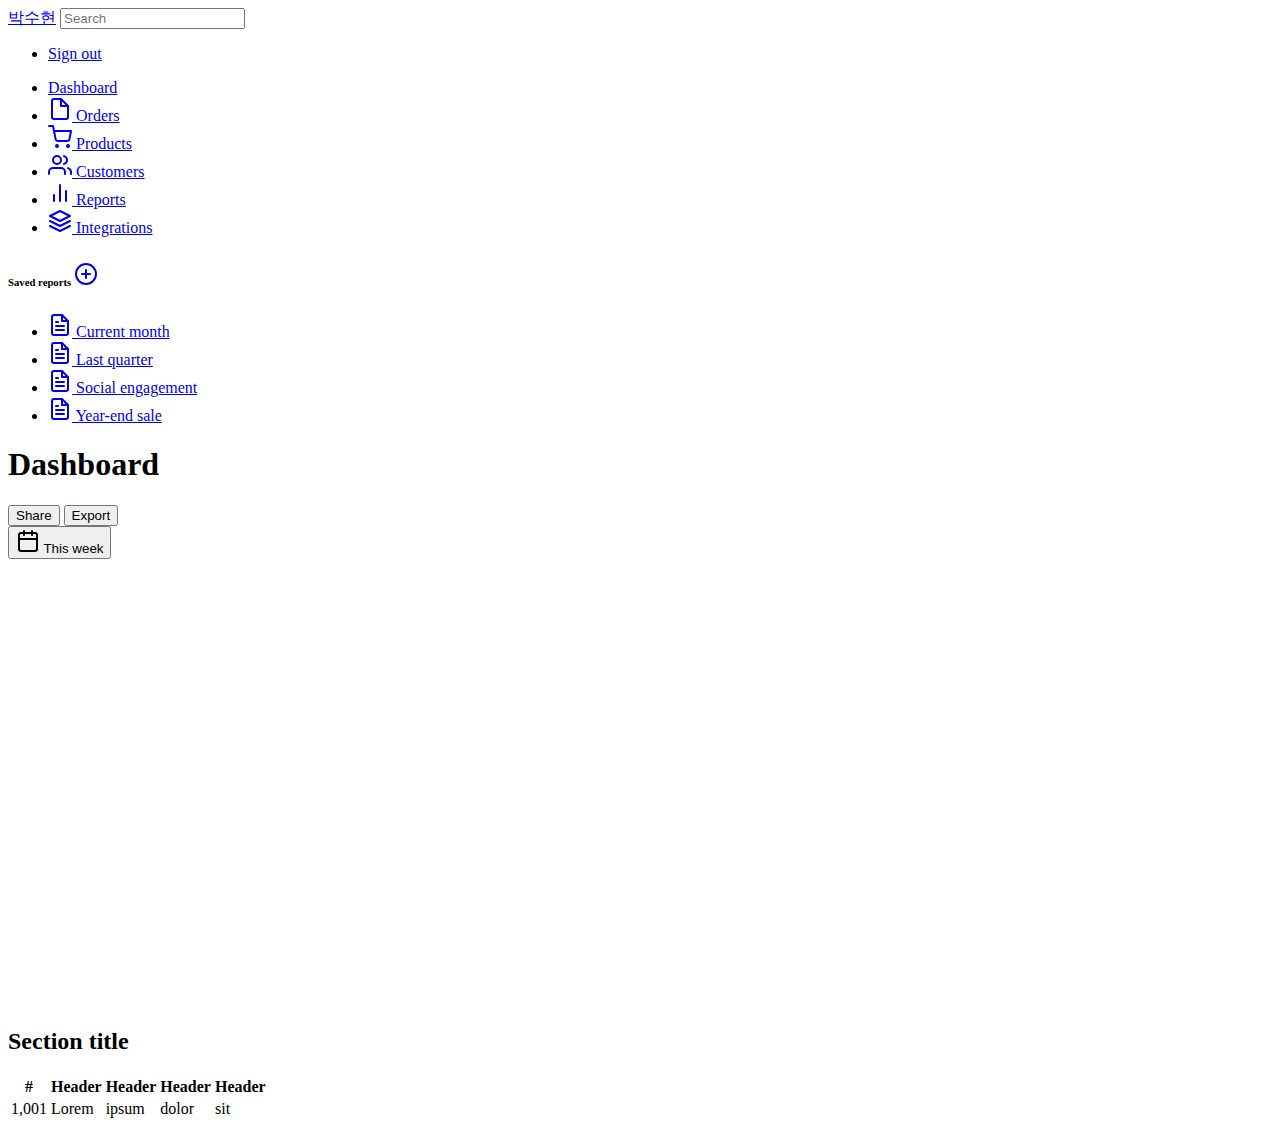
<file: src/main/resources/templates/index.html>
<!DOCTYPE html>
<html lang="en" xmlns:th="http://www.thymeleaf.org">
<head>
    <meta charset="utf-8">

    <!-- Bootstrap core CSS -->
    <meta name="viewport" content="width=device-width, initial-scale=1">
    <link href="https://cdn.jsdelivr.net/npm/bootstrap@5.2.0/dist/css/bootstrap.min.css" rel="stylesheet"
          integrity="sha384-gH2yIJqKdNHPEq0n4Mqa/HGKIhSkIHeL5AyhkYV8i59U5AR6csBvApHHNl/vI1Bx" crossorigin="anonymous">

    <!-- Custom styles for this template -->
    <link th:href="@{/css/dashboard.css}" rel="stylesheet"/>

    <title>대시보드</title>

</head>
<body>
<nav class="navbar navbar-dark sticky-top bg-dark flex-md-nowrap p-0">
    <a class="navbar-brand col-sm-3 col-md-2 me-0 ps-3" href="#">박수현</a>
    <input class="form-control form-control-dark w-100" type="text" placeholder="Search" aria-label="Search">
    <ul class="navbar-nav px-3">
        <li class="nav-item text-nowrap">
            <a class="nav-link" href="/logout">Sign out</a>
        </li>
    </ul>
</nav>

<div class="container-fluid">
    <div class="row">
        <nav class="col-md-2 d-none d-md-block bg-light sidebar">
            <div class="sidebar-sticky">
                <ul class="nav flex-column">
                    <!-- >>> 메뉴 목록  -->
                    <li class="nav-item">
                        <a class="nav-link active" href="#">
                            Dashboard
                        </a>
                    </li>
                    <li class="nav-item">
                        <a class="nav-link" href="#">
                            <svg xmlns="http://www.w3.org/2000/svg" width="24" height="24" viewBox="0 0 24 24"
                                 fill="none" stroke="currentColor" stroke-width="2" stroke-linecap="round"
                                 stroke-linejoin="round" class="feather feather-file">
                                <path d="M13 2H6a2 2 0 0 0-2 2v16a2 2 0 0 0 2 2h12a2 2 0 0 0 2-2V9z"></path>
                                <polyline points="13 2 13 9 20 9"></polyline>
                            </svg>
                            Orders
                        </a>
                    </li>
                    <li class="nav-item">
                        <a class="nav-link" href="#">
                            <svg xmlns="http://www.w3.org/2000/svg" width="24" height="24" viewBox="0 0 24 24"
                                 fill="none" stroke="currentColor" stroke-width="2" stroke-linecap="round"
                                 stroke-linejoin="round" class="feather feather-shopping-cart">
                                <circle cx="9" cy="21" r="1"></circle>
                                <circle cx="20" cy="21" r="1"></circle>
                                <path d="M1 1h4l2.68 13.39a2 2 0 0 0 2 1.61h9.72a2 2 0 0 0 2-1.61L23 6H6"></path>
                            </svg>
                            Products
                        </a>
                    </li>
                    <li class="nav-item">
                        <a class="nav-link" href="#">
                            <svg xmlns="http://www.w3.org/2000/svg" width="24" height="24" viewBox="0 0 24 24"
                                 fill="none" stroke="currentColor" stroke-width="2" stroke-linecap="round"
                                 stroke-linejoin="round" class="feather feather-users">
                                <path d="M17 21v-2a4 4 0 0 0-4-4H5a4 4 0 0 0-4 4v2"></path>
                                <circle cx="9" cy="7" r="4"></circle>
                                <path d="M23 21v-2a4 4 0 0 0-3-3.87"></path>
                                <path d="M16 3.13a4 4 0 0 1 0 7.75"></path>
                            </svg>
                            Customers
                        </a>
                    </li>
                    <li class="nav-item">
                        <a class="nav-link" href="#">
                            <svg xmlns="http://www.w3.org/2000/svg" width="24" height="24" viewBox="0 0 24 24"
                                 fill="none" stroke="currentColor" stroke-width="2" stroke-linecap="round"
                                 stroke-linejoin="round" class="feather feather-bar-chart-2">
                                <line x1="18" y1="20" x2="18" y2="10"></line>
                                <line x1="12" y1="20" x2="12" y2="4"></line>
                                <line x1="6" y1="20" x2="6" y2="14"></line>
                            </svg>
                            Reports
                        </a>
                    </li>
                    <li class="nav-item">
                        <a class="nav-link" href="#">
                            <svg xmlns="http://www.w3.org/2000/svg" width="24" height="24" viewBox="0 0 24 24"
                                 fill="none" stroke="currentColor" stroke-width="2" stroke-linecap="round"
                                 stroke-linejoin="round" class="feather feather-layers">
                                <polygon points="12 2 2 7 12 12 22 7 12 2"></polygon>
                                <polyline points="2 17 12 22 22 17"></polyline>
                                <polyline points="2 12 12 17 22 12"></polyline>
                            </svg>
                            Integrations
                        </a>
                    </li>
                </ul>

                <h6 class="sidebar-heading d-flex justify-content-between align-items-center px-3 mt-4 mb-1 text-muted">
                    <span>Saved reports</span>
                    <a class="d-flex align-items-center text-muted" href="#">
                        <svg xmlns="http://www.w3.org/2000/svg" width="24" height="24" viewBox="0 0 24 24" fill="none"
                             stroke="currentColor" stroke-width="2" stroke-linecap="round" stroke-linejoin="round"
                             class="feather feather-plus-circle">
                            <circle cx="12" cy="12" r="10"></circle>
                            <line x1="12" y1="8" x2="12" y2="16"></line>
                            <line x1="8" y1="12" x2="16" y2="12"></line>
                        </svg>
                    </a>
                </h6>
                <ul class="nav flex-column mb-2">
                    <li class="nav-item">
                        <a class="nav-link" href="#">
                            <svg xmlns="http://www.w3.org/2000/svg" width="24" height="24" viewBox="0 0 24 24"
                                 fill="none" stroke="currentColor" stroke-width="2" stroke-linecap="round"
                                 stroke-linejoin="round" class="feather feather-file-text">
                                <path d="M14 2H6a2 2 0 0 0-2 2v16a2 2 0 0 0 2 2h12a2 2 0 0 0 2-2V8z"></path>
                                <polyline points="14 2 14 8 20 8"></polyline>
                                <line x1="16" y1="13" x2="8" y2="13"></line>
                                <line x1="16" y1="17" x2="8" y2="17"></line>
                                <polyline points="10 9 9 9 8 9"></polyline>
                            </svg>
                            Current month
                        </a>
                    </li>
                    <li class="nav-item">
                        <a class="nav-link" href="#">
                            <svg xmlns="http://www.w3.org/2000/svg" width="24" height="24" viewBox="0 0 24 24"
                                 fill="none" stroke="currentColor" stroke-width="2" stroke-linecap="round"
                                 stroke-linejoin="round" class="feather feather-file-text">
                                <path d="M14 2H6a2 2 0 0 0-2 2v16a2 2 0 0 0 2 2h12a2 2 0 0 0 2-2V8z"></path>
                                <polyline points="14 2 14 8 20 8"></polyline>
                                <line x1="16" y1="13" x2="8" y2="13"></line>
                                <line x1="16" y1="17" x2="8" y2="17"></line>
                                <polyline points="10 9 9 9 8 9"></polyline>
                            </svg>
                            Last quarter
                        </a>
                    </li>
                    <li class="nav-item">
                        <a class="nav-link" href="#">
                            <svg xmlns="http://www.w3.org/2000/svg" width="24" height="24" viewBox="0 0 24 24"
                                 fill="none" stroke="currentColor" stroke-width="2" stroke-linecap="round"
                                 stroke-linejoin="round" class="feather feather-file-text">
                                <path d="M14 2H6a2 2 0 0 0-2 2v16a2 2 0 0 0 2 2h12a2 2 0 0 0 2-2V8z"></path>
                                <polyline points="14 2 14 8 20 8"></polyline>
                                <line x1="16" y1="13" x2="8" y2="13"></line>
                                <line x1="16" y1="17" x2="8" y2="17"></line>
                                <polyline points="10 9 9 9 8 9"></polyline>
                            </svg>
                            Social engagement
                        </a>
                    </li>
                    <li class="nav-item">
                        <a class="nav-link" href="#">
                            <svg xmlns="http://www.w3.org/2000/svg" width="24" height="24" viewBox="0 0 24 24"
                                 fill="none" stroke="currentColor" stroke-width="2" stroke-linecap="round"
                                 stroke-linejoin="round" class="feather feather-file-text">
                                <path d="M14 2H6a2 2 0 0 0-2 2v16a2 2 0 0 0 2 2h12a2 2 0 0 0 2-2V8z"></path>
                                <polyline points="14 2 14 8 20 8"></polyline>
                                <line x1="16" y1="13" x2="8" y2="13"></line>
                                <line x1="16" y1="17" x2="8" y2="17"></line>
                                <polyline points="10 9 9 9 8 9"></polyline>
                            </svg>
                            Year-end sale
                        </a>
                    </li>
                </ul>
            </div>
        </nav>

        <main role="main" class="col-md-9 col-lg-10 pt-3 px-4 ms-sm-auto">

            <div class="d-flex justify-content-between flex-wrap flex-md-nowrap align-items-center pb-2 mb-3 border-bottom">
                <h1 class="h2">Dashboard</h1>
                <div class="btn-toolbar mb-2 mb-md-0">
                    <div class="btn-group mr-2">
                        <button class="btn btn-sm btn-outline-secondary">Share</button>
                        <button class="btn btn-sm btn-outline-secondary">Export</button>
                    </div>
                    <button class="btn btn-sm btn-outline-secondary dropdown-toggle">
                        <svg xmlns="http://www.w3.org/2000/svg" width="24" height="24" viewBox="0 0 24 24" fill="none"
                             stroke="currentColor" stroke-width="2" stroke-linecap="round" stroke-linejoin="round"
                             class="feather feather-calendar">
                            <rect x="3" y="4" width="18" height="18" rx="2" ry="2"></rect>
                            <line x1="16" y1="2" x2="16" y2="6"></line>
                            <line x1="8" y1="2" x2="8" y2="6"></line>
                            <line x1="3" y1="10" x2="21" y2="10"></line>
                        </svg>
                        This week
                    </button>
                </div>
            </div>

            <canvas class="my-4 chartjs-render-monitor" id="myChart" width="1064" height="449"
                    style="display: block; width: 1064px; height: 449px;"></canvas>

            <h2>Section title</h2>
            <div class="table-responsive">
                <table class="table table-striped table-sm">
                    <thead>
                    <tr>
                        <th>#</th>
                        <th>Header</th>
                        <th>Header</th>
                        <th>Header</th>
                        <th>Header</th>
                    </tr>
                    </thead>
                    <tbody>
                    <tr>
                        <td>1,001</td>
                        <td>Lorem</td>
                        <td>ipsum</td>
                        <td>dolor</td>
                        <td>sit</td>
                    </tr>

                    </tbody>
                </table>
            </div>
        </main>
    </div>
</div>

<!-- Bootstrap core JavaScript
================================================== -->
<!-- Placed at the end of the document so the pages load faster -->
<script src="https://cdn.jsdelivr.net/npm/bootstrap@5.2.0/dist/js/bootstrap.bundle.min.js"
        integrity="sha384-A3rJD856KowSb7dwlZdYEkO39Gagi7vIsF0jrRAoQmDKKtQBHUuLZ9AsSv4jD4Xa"
        crossorigin="anonymous"></script>

<script src="https://cdn.jsdelivr.net/npm/@popperjs/core@2.11.5/dist/umd/popper.min.js"
        integrity="sha384-Xe+8cL9oJa6tN/veChSP7q+mnSPaj5Bcu9mPX5F5xIGE0DVittaqT5lorf0EI7Vk"
        crossorigin="anonymous"></script>
<script src="https://cdn.jsdelivr.net/npm/bootstrap@5.2.0/dist/js/bootstrap.min.js"
        integrity="sha384-ODmDIVzN+pFdexxHEHFBQH3/9/vQ9uori45z4JjnFsRydbmQbmL5t1tQ0culUzyK"
        crossorigin="anonymous"></script>
</body>
</html>
</file>
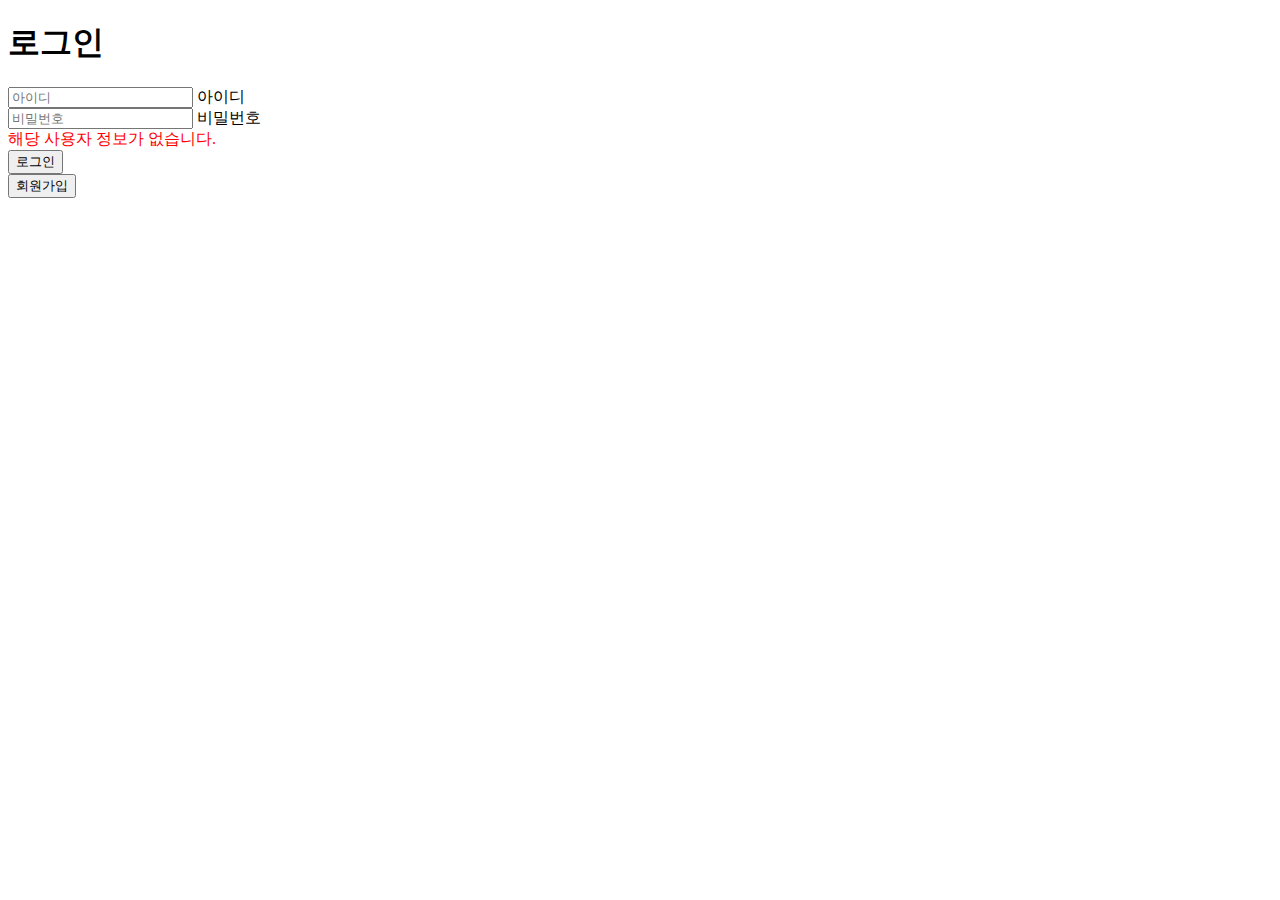
<file: src/main/resources/templates/login.html>
<!DOCTYPE html>
<html lang="en" xmlns:th="http://www.thymeleaf.org">
<head>
    <meta charset="UTF-8">
    <link href="https://cdn.jsdelivr.net/npm/bootstrap@5.1.1/dist/css/bootstrap.min.css" rel="stylesheet"
          integrity="sha384-F3w7mX95PdgyTmZZMECAngseQB83DfGTowi0iMjiWaeVhAn4FJkqJByhZMI3AhiU" crossorigin="anonymous">
    <link th:href="@{/css/register.css}" rel="stylesheet"/>
    <title>회원가입</title>
</head>
<body class="text-center">
<main class="form-login">
    <form action="/login" method="post">
        <h1 class="h3 mb-3 fw-normal">로그인</h1>

        <div class="form-floating">
            <input type="text" class="form-control" id="username" name="username" placeholder="아이디">
            <label for="username">아이디</label>
        </div>
        <div class="form-floating">
            <input type="password" class="form-control" id="password" name="password" placeholder="비밀번호">
            <label for="password">비밀번호</label>
        </div>

        <div th:if="${param.error}" style="color: red">
            해당 사용자 정보가 없습니다.
        </div>
        <button class="mt-3 w-100 btn btn-lg btn-primary" type="submit">로그인</button>
    </form>
    <button class="mt-3 w-100 btn btn-sm" th:onclick="|location.href='@{/signup}'|">회원가입</button>
</main>


<script src="https://cdn.jsdelivr.net/npm/bootstrap@5.1.1/dist/js/bootstrap.bundle.min.js"
        integrity="sha384-/bQdsTh/da6pkI1MST/rWKFNjaCP5gBSY4sEBT38Q/9RBh9AH40zEOg7Hlq2THRZ"
        crossorigin="anonymous"></script>
</body>
</html>
</file>
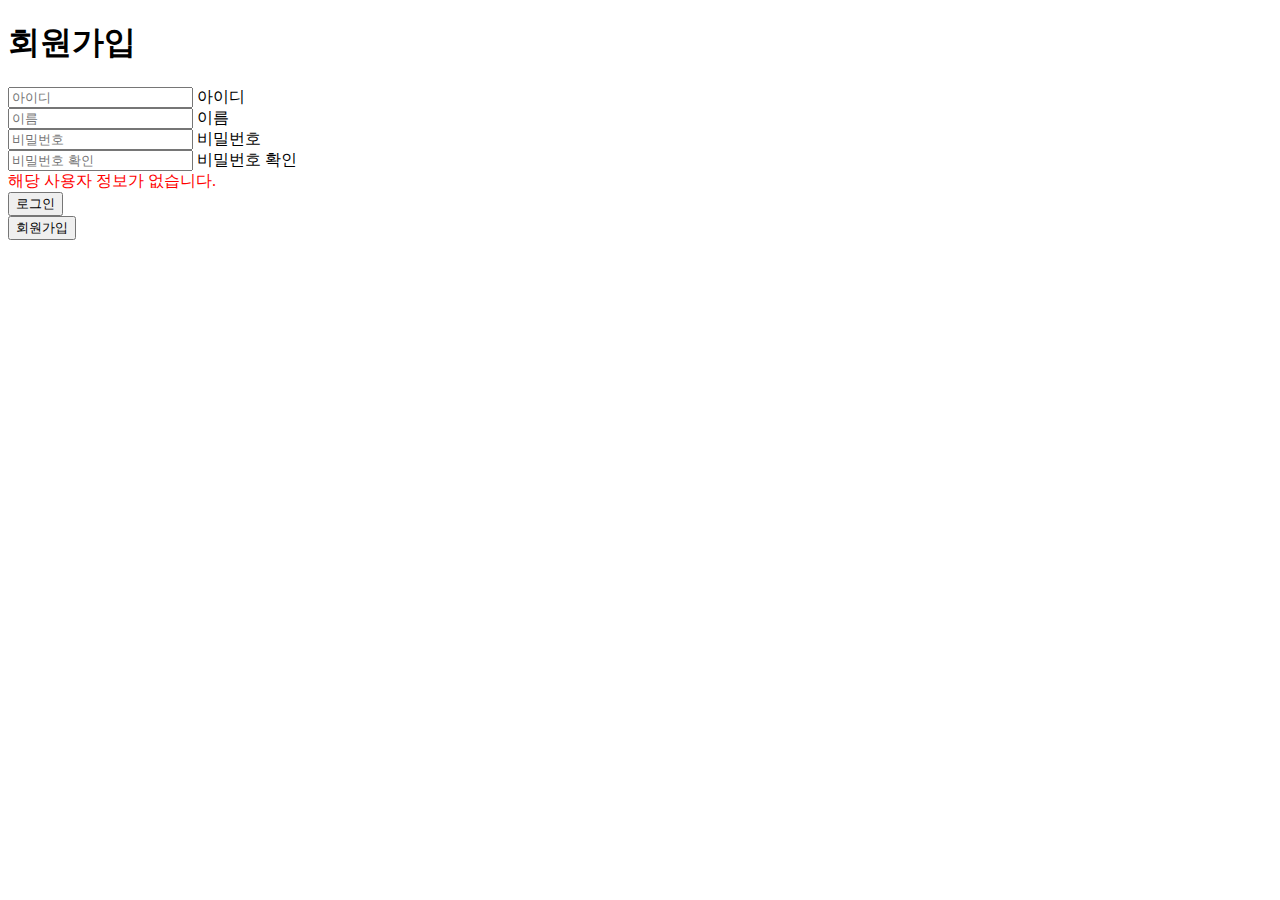
<file: src/main/resources/templates/signup.html>
<!DOCTYPE html>
<html lang="en" xmlns:th="http://www.thymeleaf.org">
<head>
    <meta charset="UTF-8">
    <link href="https://cdn.jsdelivr.net/npm/bootstrap@5.1.1/dist/css/bootstrap.min.css" rel="stylesheet"
          integrity="sha384-F3w7mX95PdgyTmZZMECAngseQB83DfGTowi0iMjiWaeVhAn4FJkqJByhZMI3AhiU" crossorigin="anonymous">
    <link th:href="@{/css/register.css}" rel="stylesheet"/>
    <title>회원가입</title>
</head>
<body class="text-center">
<main class="form-login">
    <form action="/signup" method="post">
        <h1 class="h3 mb-3 fw-normal">회원가입</h1>

        <div class="form-floating">
            <input type="text" class="form-control" id="userId" name="userId" placeholder="아이디">
            <label for="userId">아이디</label>
        </div>
        <div class="form-floating">
            <input type="text" class="form-control" id="userName" name="userName" placeholder="이름">
            <label for="userName">이름</label>
        </div>
        <div class="form-floating">
            <input type="password" class="form-control" id="password" name="password" placeholder="비밀번호">
            <label for="password">비밀번호</label>
        </div>
        <div class="form-floating">
            <input type="password" class="form-control" id="passwordCheck" name="passwordCheck" placeholder="비밀번호 확인">
            <label for="passwordCheck">비밀번호 확인</label>
        </div>

        <div th:if="${param.error}" style="color: red">
            해당 사용자 정보가 없습니다.
        </div>
        <button class="mt-3 w-100 btn btn-lg btn-primary" type="submit">로그인</button>
    </form>
    <button class="mt-3 w-100 btn btn-sm" th:onclick="|location.href='@{/signup}'|">회원가입</button>
</main>


<script src="https://cdn.jsdelivr.net/npm/bootstrap@5.1.1/dist/js/bootstrap.bundle.min.js"
        integrity="sha384-/bQdsTh/da6pkI1MST/rWKFNjaCP5gBSY4sEBT38Q/9RBh9AH40zEOg7Hlq2THRZ"
        crossorigin="anonymous"></script>
</body>
</html>
</file>
